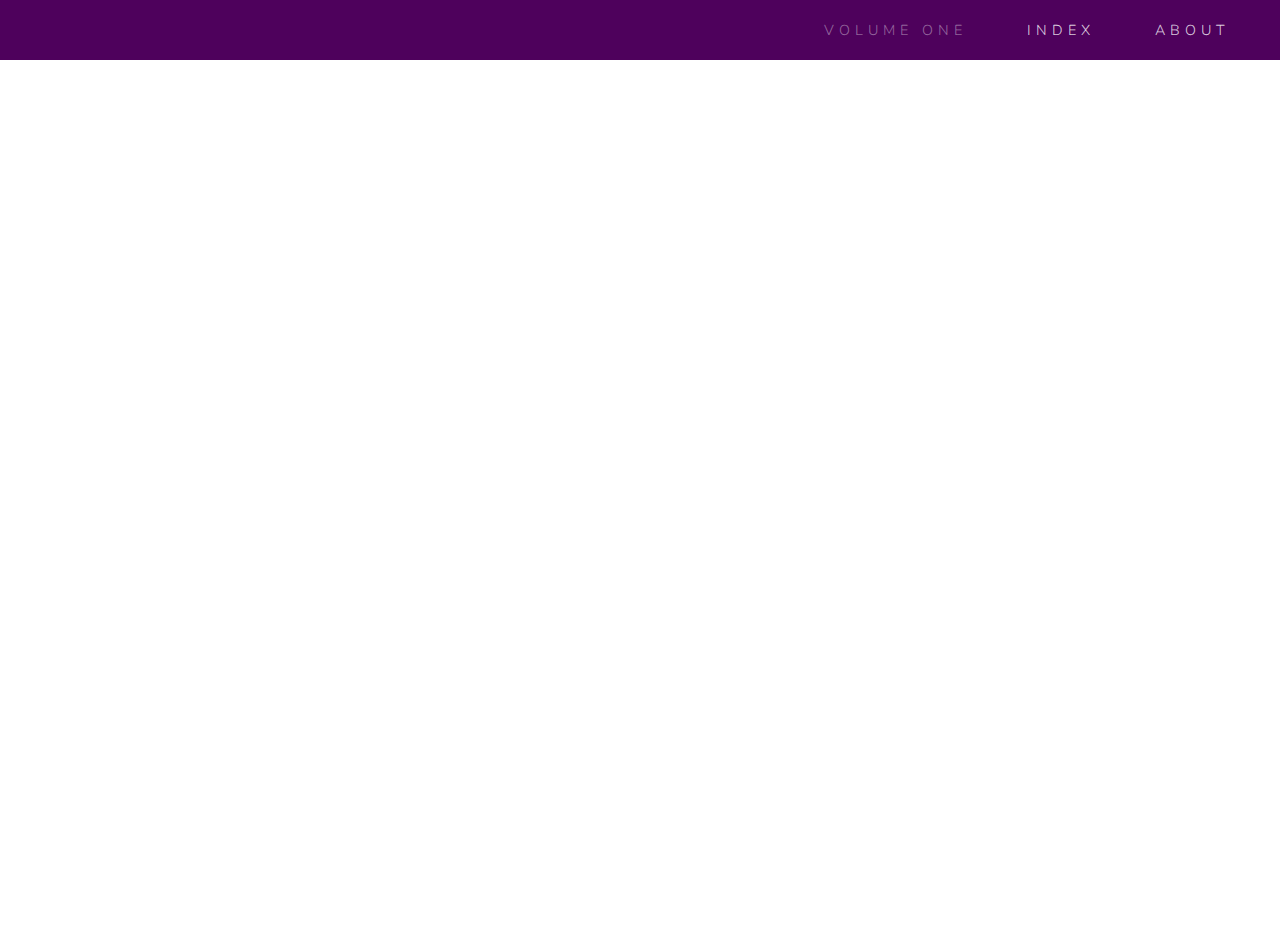
<file: pages.html>
<!DOCTYPE html>
<html lang="en">

<head>
    <meta charset="UTF-8">
    <meta name="viewport" content="width=device-width">
    <title>Mageractive Class Website</title>
    <link rel="stylesheet" href="css/styles.css">
    <link rel="stylesheet" href="css/typography.css">
</head>

<body>
    <nav>
        <h2>Medill School of Journalism</h2>
        <ul>
            <li class="selected">Volume One</li>
            <li><a href="index.html">Index</a>
            </li>
            <li><a href="about.html">About</a>
            </li>
        </ul>
    </nav>

    <iframe src="http://codepen.io/mccirincione/full/cBguL" frameborder="0">
    </iframe>

    <script src="js/jquery-2.1.1.min.js"></script>

    <script>
        var classPens = {};
        classPens["ea"] = "http://codepen.io/elizabethatkinson/full/zkmno";
        classPens["tb"] = "http://codepen.io/tobiasburns/full/gsLdj";
        classPens["mc"] = "http://codepen.io/mccirincione/full/cBguL";
        classPens["ec"] = "http://codepen.io/ecortellessa/full/zxvaYz";
        classPens["kd"] = "http://codepen.io/kdemps/full/Ceaml";
        classPens["me"] = "http://codepen.io/MJEpstein/full/iIoKs";
        classPens["sf"] = "http://codepen.io/sarafreund/full/uCoyL";
        classPens["nh"] = "http://codepen.io/nah867/full/qBjsw";
        classPens["ah"] = "http://codepen.io/adriennehurst/full/JbwiD";
        classPens["aj"] = "http://codepen.io/amjohnson92/full/JHrey";
        classPens["nk"] = "http://codepen.io/nkariuki/full/fvGzi";
        classPens["hl"] = "http://codepen.io/hlafon/full/olHqu";
        classPens["ml"] = "http://codepen.io/marylee/full/GuBtD/";
        classPens["lx"] = "http://codepen.io/leixuan/full/mJzLq";
        classPens["bm"] = "http://codepen.io/bmagee/full/upvJo";
        classPens["lm"] = "http://codepen.io/lyndseymck/full/oysAh";
        classPens["rs"] = "http://codepen.io/ramsen/full/dcntI";
        classPens["zv"] = "http://codepen.io/ZacharyVasile2015/full/iJymG";
        classPens["yw"] = "http://codepen.io/pennywang/full/kyrAf";

        var classNames = {};
        classNames["ea"] = "Elizabeth Atkinson";
        classNames["tb"] = "Tobias Burns";
        classNames["mc"] = "Mary Cirincione";
        classNames["ec"] = "Eric Cortellessa";
        classNames["kd"] = "Katherine Dempsey";
        classNames["me"] = "Michael Epstein";
        classNames["sf"] = "Sara Freund";
        classNames["nh"] = "Nicholas Heinzmann";
        classNames["ah"] = "Adrienne Hurst";
        classNames["aj"] = "Alexandria Johnson";
        classNames["nk"] = "Nicholas Kariuki";
        classNames["hl"] = "Holly LaFon";
        classNames["ml"] = "Mary Lee";
        classNames["lx"] = "Xuan Lei";
        classNames["bm"] = "Brittany Magee";
        classNames["lm"] = "Lyndsey McKenna";
        classNames["rs"] = "Ramsen Shamon";
        classNames["zv"] = "Zachary Vasile";
        classNames["yw"] = "Yi Wang";
        
         //used to parse the exta parameters sent in the URL to load the proper student's page frm the dictionary.
        $.urlParam = function (name) {
            var results = new RegExp('[\?&]' + name + '=([^&#]*)').exec(window.location.href);
            if (results == null) {
                return null;
            } else {
                return results[1] || 0;
            }
        }
        var studentURL = classPens[$.urlParam("student")];
        var studentName = classNames[$.urlParam("student")];
        $("iframe ").attr("src", studentURL);
        $(".selected ").text(studentName);
    </script>

</body>

</html>
</file>
<file: css/styles.css>
*,
*::before,
*::after {
    margin: 0;
    padding: 0;
    box-sizing: border-box
}
html,
body,
iframe {
    height: 100%;
    width: 100%;
    margin-top: 15px;
}
nav {
    padding: 0 20px;
    position: fixed;
    width: 100%;
    top: 0;
}
header h1 {
    margin-top: 180px;
}
nav,
nav ul {
    display: -webkit-box;
    display: -webkit-flex;
    display: -ms-flexbox;
    display: flex;
}
nav ul {
    -webkit-align-self: center;
    -ms-flex-item-align: center;
    align-self: center;
    -webkit-box-pack: end;
    -webkit-justify-content: flex-end;
    -ms-flex-pack: end;
    justify-content: flex-end;
    -webkit-box-flex: 1;
    -webkit-flex-grow: 1;
    -ms-flex-positive: 1;
    flex-grow: 1;
    list-style-type: none;
}
nav ul li {
    padding: 0 30px
}
header {
    width: 80%;
    margin: auto;
    margin-top: 200px;
    margin-bottom: 150px;
}
section {
    width: 90%;
    margin: auto;
    display: -webkit-box;
    display: -webkit-flex;
    display: -ms-flexbox;
    display: flex;
    -webkit-flex-wrap: wrap;
    -ms-flex-wrap: wrap;
    flex-wrap: wrap;
    -webkit-box-pack: justify;
    -webkit-justify-content: space-between;
    -ms-flex-pack: justify;
    justify-content: space-between;
}
.promo {
    width: 300px;
    height: 400px;
    margin: 20px 0;
}
.advertisment {
    -webkit-box-flex: ;
    -webkit-flex-grow: ;
    -ms-flex-positive: ;
    flex-grow: ;
    -webkit-flex-basis: 300px;
    -ms-flex-preferred-size: 300px;
    flex-basis: 300px;
}
</file>
<file: css/typography.css>
@import url(http://fonts.googleapis.com/css?family=Nunito:300,700);
@import url(http://fonts.googleapis.com/css?family=Iceberg);
@import url(http://fonts.googleapis.com/css?family=Anton|Dancing+Script);
 body {
    font-size: 18px;
    font-family: 'Nunito', Helvetica;
    font-weight: 300;
}
nav li {
    text-transform: uppercase;
    letter-spacing: 5px;
    font-size: 80%;
}
nav h2 {
    font-size: 0;
    colot: transparent;
    height: 60px;
    width: 200px;
    background: url("http://www.medill.northwestern.edu/_internal/base-assets/images/logo/medill.png") center center no-repeat;
}
figcaption h3 {
    font-size: 200%;
    line-height: 90%;
    margin-top: 50%;
    color: white;
    text-align: center;
}
figcaption h3::before {
    position: absolute;
    width: 100%;
    left: 0;
    content: "story & code";
    text-transform: uppercase;
    font-size: 12px;
    top: 0;
    font-weight: 300;
    letter-spacing: 3px;
    line-height: 0px;
}
a {
    text-decoration: none;
    color: inherit;
}
a:hover {
    color: rgba(255, 255, 255, .4);
    -webkit-transition: color 300ms;
}
li.selected {
    color: rgba(255, 255, 255, .4);
}
/*designed elements - mostly parent containers*/

#background-blur {
    width: 100%;
    height: 100%;
    position: fixed;
    top: 0;
    z-index: -1;
    background: url(../img/cover-background.jpg) top center no-repeat;
    background-size: cover;
}
body#cover {
    background: url(../img/cover-background-blur.jpg) top center no-repeat;
    background-size: cover;
    background-attachment: fixed;
}
nav {
    background: rgba(78, 1, 92, 1);
    color: rgba(255, 255, 255, 0.8);
}
header h1 {
    font-family: "Iceberg";
    letter-spacing: -8px;
    word-spacing: 20px;
    color: rgba(158, 233, 255, 0.8);
    text-shadow: 2px 2px 5px rgb(35, 47, 183);
    text-align: center;
    font-size: 8vw;
    line-height: 8vw;
}
header h1 strong {
    color: rgba(255, 255, 255, 0.8);
    text-shadow: 2px 2px 5px rgba(35, 47, 183, .6);
    font-size: 2.5em;
    display: block;
}
header h2 {
    color: white;
    font-family: Georgia;
    font-style: italic;
    font-weight: normal;
}
footer {
    background-color: rgba(92, 38, 165, 0.5);
    border-top: 2px solid #931493;
    color: #666;
    height: 200px;
}
footer img {
    margin-top: 50px;
    margin-left: 50px;
    margin-right: 100px;
    width: 200px;
    display: block;
    float: left;
}
footer h3 {
    margin-top: 80px;
    margin-bottom: 10px;
}
/*caption special effect*/

figure {
    position: relative;
    overflow: hidden;
    width: 300px;
}
figure figcaption {
    position: absolute;
    top: 0;
    height: 400px;
    width: 100%;
    overflow: hidden;
}
figure.captionSFX figcaption::before {
    position: absolute;
    top: 30px;
    right: 30px;
    bottom: 30px;
    left: 30px;
    border: 2px solid #fff;
    background-color: rgba(78, 1, 92, .6);
    box-shadow: 0 0 0 30px rgba(0, 0, 0, .5);
    content: '';
    opacity: 0;
    -webkit-transition: opacity 0.35s, -webkit-transform 0.35s;
    transition: opacity 0.35s, transform 0.35s;
    -webkit-transform: scale3d(1.4, 1.4, 1);
    transform: scale3d(1.4, 1.4, 1);
}
figure.captionSFX h3 {
    padding: 1em;
    width: 300px;
    opacity: 0;
    -webkit-transition: opacity 0.35s, -webkit-transform 0.35s;
    transition: opacity 0.35s, transform 0.35s;
    -webkit-transform: scale(1.5);
    -ms-transform: scale(1.5);
    transform: scale(1.5);
}
figure.captionSFX:hover figcaption::before,
figure.captionSFX:hover h3 {
    opacity: 1;
    -webkit-transform: scale3d(1, 1, 1);
    transform: scale3d(1, 1, 1);
}
</file>
